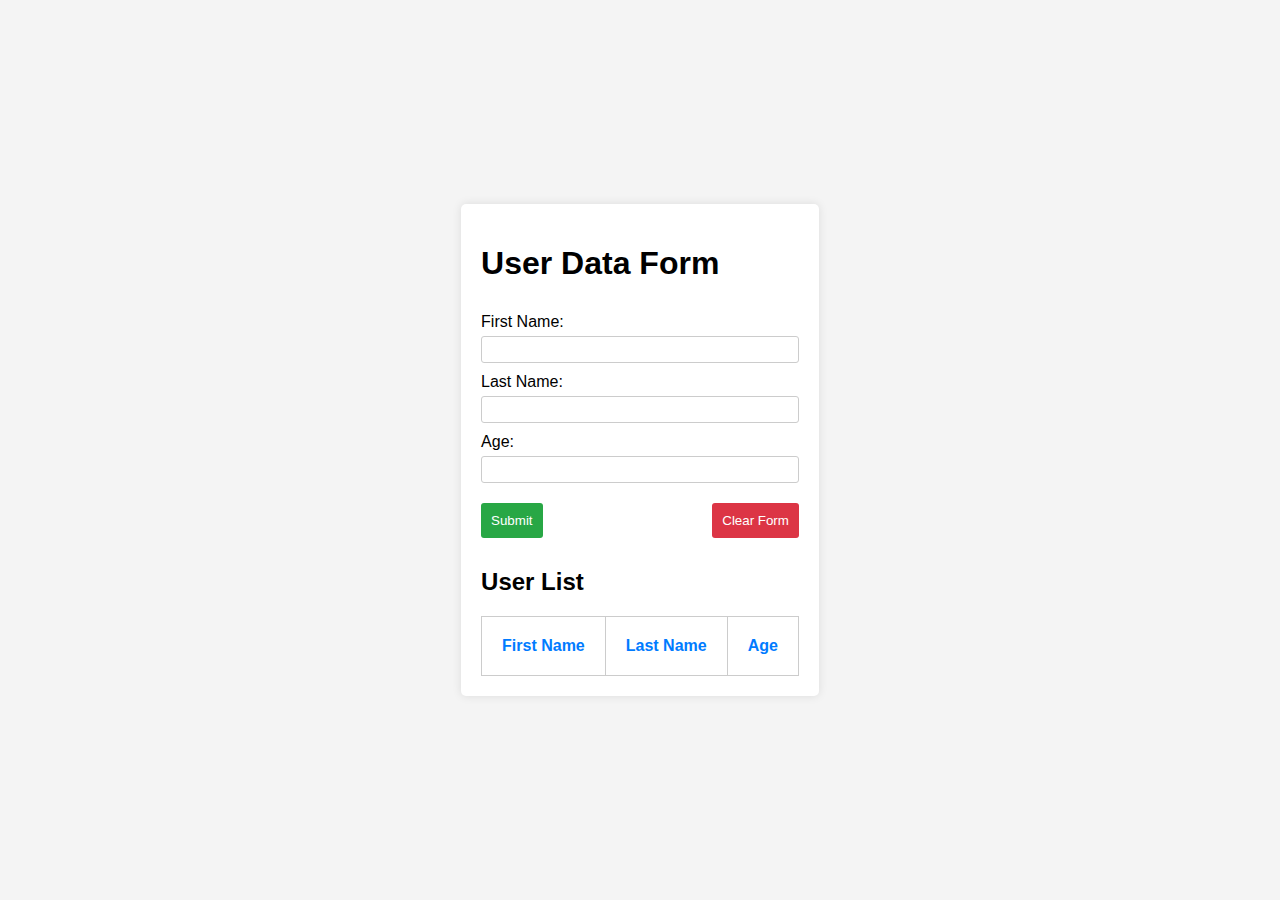
<file: index.html>
<!DOCTYPE html>
<html lang="en">
<head>
    <meta charset="UTF-8">
    <meta name="viewport" content="width=device-width, initial-scale=1.0">
    <title>User Data Form</title>
    <link rel="stylesheet" href="style.css">
</head>
<body>
    <div class="container">
        <h1>User Data Form</h1>
        <form id="userForm">
            <label for="firstName">First Name:</label>
            <input type="text" id="firstName" name="firstName" required>
            
            <label for="lastName">Last Name:</label>
            <input type="text" id="lastName" name="lastName" required>
            
            <label for="age">Age:</label>
            <input type="number" id="age" name="age" required>
            
            <div class="buttons">
                <button type="submit">Submit</button>
                <button type="button" id="clearForm">Clear Form</button>
            </div>
            <div id="feedback"></div>
        </form>
        
        <h2>User List</h2>
        <table id="userTable">
            <thead>
                <tr>
                    <th><button type="button" class="sort" data-column="firstName">First Name</button></th>
                    <th><button type="button" class="sort" data-column="lastName">Last Name</button></th>
                    <th><button type="button" class="sort" data-column="age">Age</button></th>
                </tr>
            </thead>
            <tbody>
            </tbody>
        </table>
    </div>
    <script src="script.js"></script>
</body>
</html>
</file>
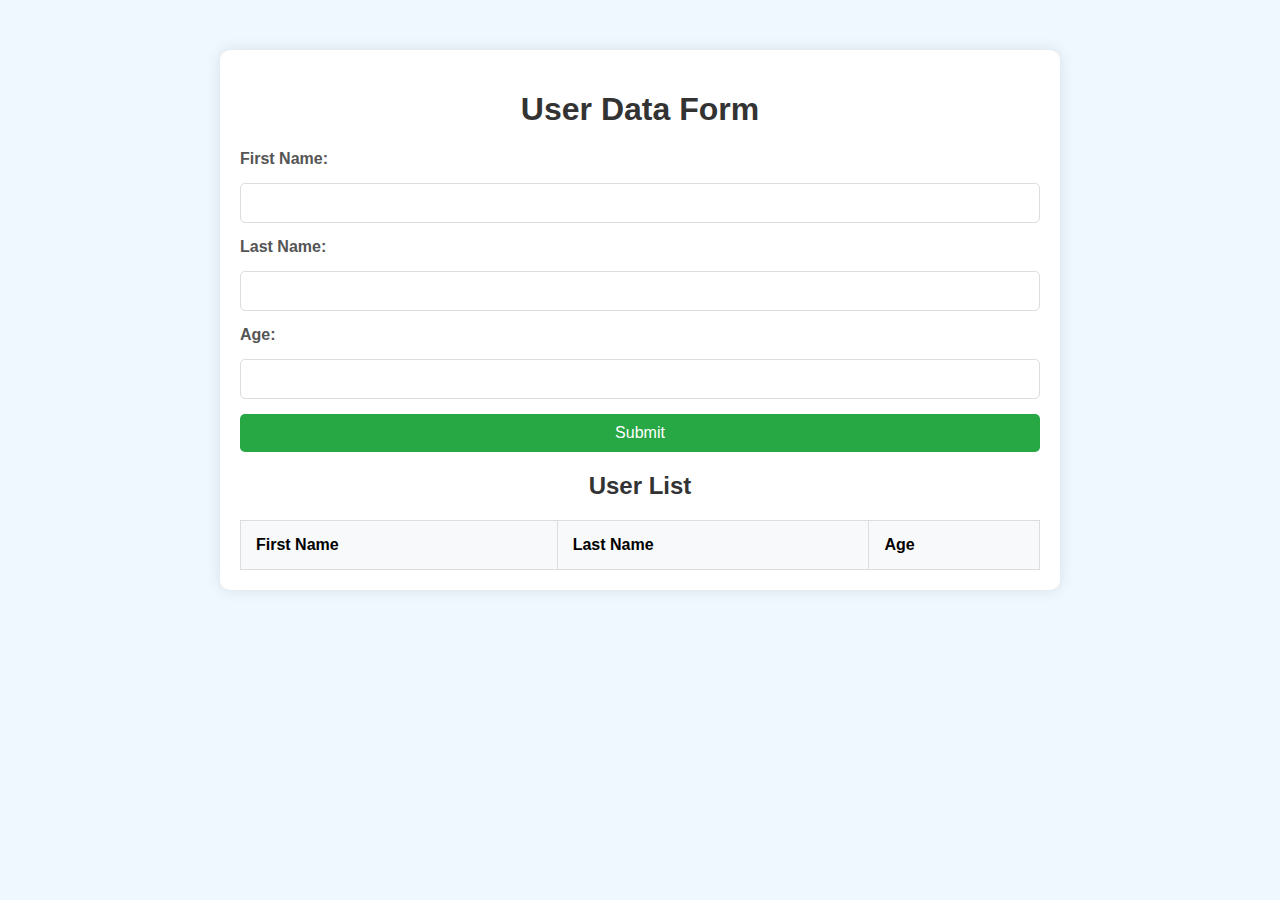
<file: exam.html>
<!DOCTYPE html>
<html lang="en">
<head>
    <meta charset="UTF-8">
    <meta name="viewport" content="width=device-width, initial-scale=1.0">
    <title>User Data Form</title> 
    <!-- Attach a style file -->
    <link rel="stylesheet" href="exam.css">
</head>
<body>
    <div class="container">
        <h1>User Data Form</h1>
       <!-- User data entry form -->
        <form id="userForm">
            <label for="firstName">First Name:</label>
            <input type="text" id="firstName" name="firstName" required>
            
            <label for="lastName">Last Name:</label>
            <input type="text" id="lastName" name="lastName" required>
            
            <label for="age">Age:</label>
            <input type="number" id="age" name="age" required>
            
            <!-- Button to send form data -->
            <button type="submit">Submit</button>
        </form>
        
        <h2>User List</h2>
        <!-- Table for displaying user data -->
        <table id="userTable">
            <thead>
                <tr>
                    <th>First Name</th>
                    <th>Last Name</th>
                    <th>Age</th>
                </tr>
            </thead>
            <tbody>
                <!-- User data will be inserted here dynamically -->
            </tbody>
        </table>
    </div>
    <!-- Attach the script file -->
    <script src="exam.js"></script>
</body>
</html>
</file>
<file: style.css>
body {
    font-family: Arial, sans-serif;
    background-color: #f4f4f4;
    margin: 0;
    padding: 0;
    display: flex;
    justify-content: center;
    align-items: center;
    height: 100vh;
}

.container {
    background-color: #fff;
    padding: 20px;
    border-radius: 5px;
    box-shadow: 0 0 10px rgba(0, 0, 0, 0.1);
}

form {
    display: flex;
    flex-direction: column;
}

form label {
    margin-top: 10px;
}

form input {
    padding: 5px;
    margin-top: 5px;
    border: 1px solid #ccc;
    border-radius: 3px;
}

.buttons {
    display: flex;
    justify-content: space-between;
    margin-top: 20px;
}

button {
    padding: 10px;
    background-color: #28a745;
    color: #fff;
    border: none;
    border-radius: 3px;
    cursor: pointer;
}

button:hover {
    background-color: #218838;
}

#clearForm {
    background-color: #dc3545;
}

#clearForm:hover {
    background-color: #c82333;
}

#feedback {
    color: red;
    margin-top: 10px;
}

table {
    width: 100%;
    border-collapse: collapse;
    margin-top: 20px;
}

th, td {
    padding: 10px;
    border: 1px solid #ccc;
    text-align: left;
}

.sort {
    background: none;
    border: none;
    color: #007bff;
    cursor: pointer;
    font: inherit;
}

.sort:hover {
    text-decoration: underline;
}
</file>
<file: exam.css>
/* Main Page Styles */
body {
    font-family: Arial, sans-serif;
    background-color: #f0f8ff;
    margin: 0;
    padding: 0;
}

/* Container Styles */
.container {
    width: 90%;
    max-width: 800px;
    margin: 50px auto;
    background: #fff;
    padding: 20px;
    box-shadow: 0 0 15px rgba(0, 0, 0, 0.1);
    border-radius: 10px;
}

/* Header Styles */
h1, h2 {
    text-align: center;
    color: #333;
}

/* Form Styles */
form {
    display: flex;
    flex-direction: column;
    gap: 15px;
}

label {
    font-weight: bold;
    color: #555;
}

input {
    padding: 10px;
    font-size: 16px;
    border: 1px solid #ddd;
    border-radius: 5px;
}

/* Button Styles */
button {
    padding: 10px;
    font-size: 16px;
    background-color: #28a745;
    color: white;
    border: none;
    border-radius: 5px;
    cursor: pointer;
}

button:hover {
    background-color: #218838;
}

/* Table Styles */
table {
    width: 100%;
    border-collapse: collapse;
    margin-top: 20px;
}

th, td {
    padding: 15px;
    border: 1px solid #ddd;
    text-align: left;
}

thead {
    background-color: #f8f9fa;
}

tbody tr:nth-child(even) {
    background-color: #f2f2f2;
}
</file>
